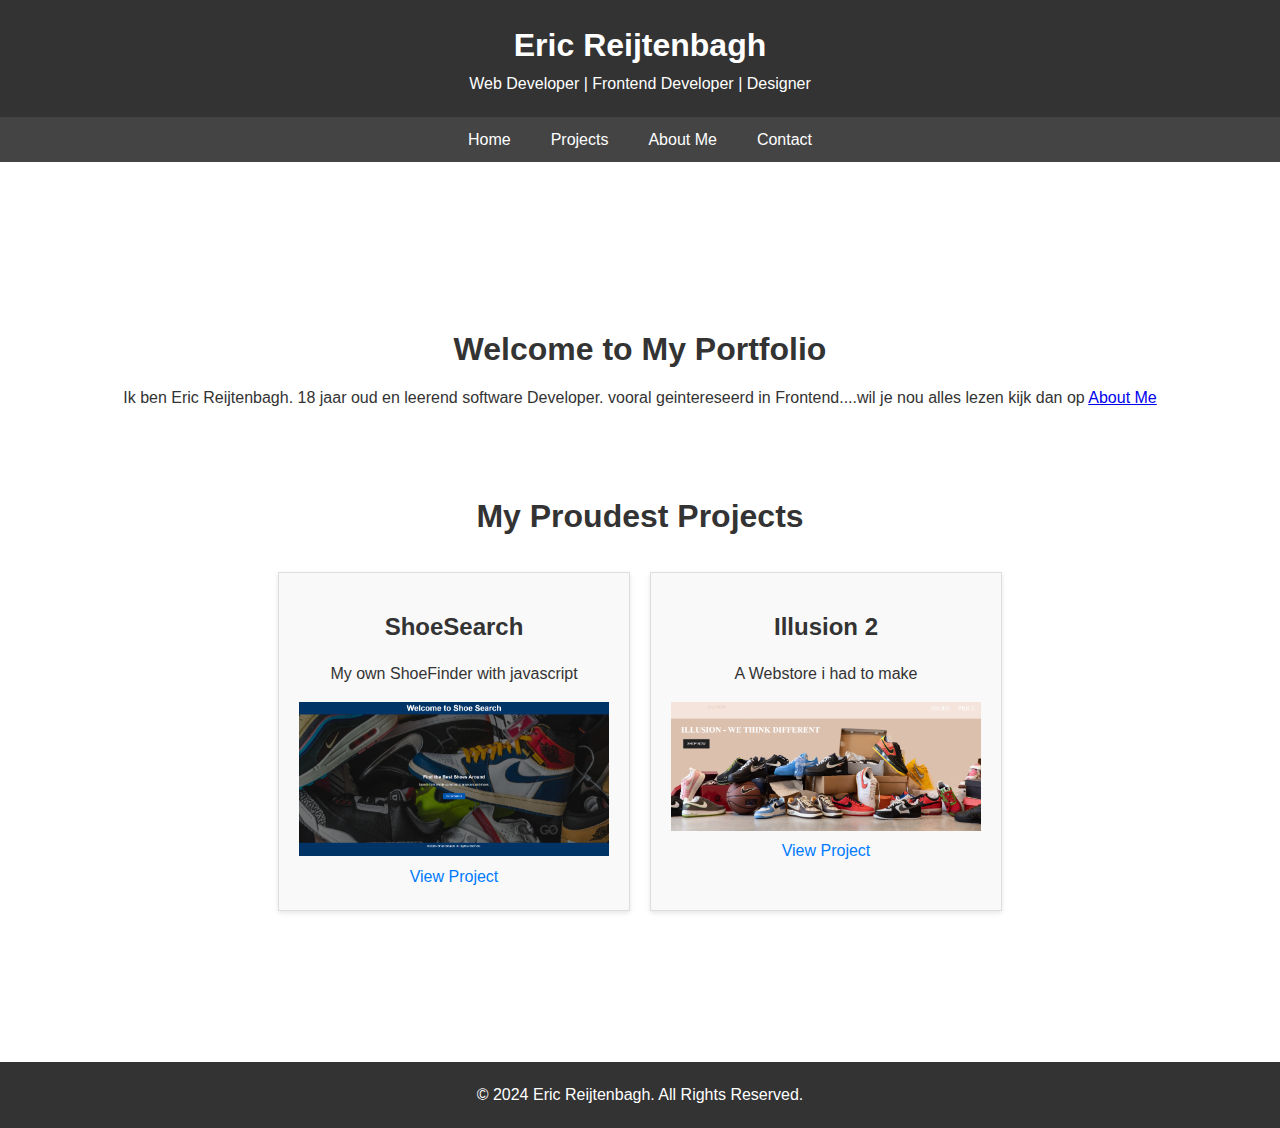
<file: index.html>
<!DOCTYPE html>
<html lang="en">

<head>
  <meta charset="UTF-8">
  <meta name="viewport" content="width=device-width, initial-scale=1.0">
  <title>Eric Reijtenbagh | Portfolio</title>
  <link rel="stylesheet" href="/css/style.css">
</head>

<body>
  <header>
    <h1>Eric Reijtenbagh</h1>
    <p>Web Developer | Frontend Developer | Designer</p>
  </header>

  <nav>
    <ul>
      <li><a href="index.html">Home</a></li>
      <li><a href="projects.html">Projects</a></li>
      <li><a href="about.html">About Me</a></li>
      <li><a href="contact.html">Contact</a></li>
    </ul>
  </nav>
  <div class="test">
    <section id="home">
      <h2>Welcome to My Portfolio</h2>
      <p>Ik ben Eric Reijtenbagh. 18 jaar oud en leerend software Developer. vooral geintereseerd in Frontend....wil je
        nou alles lezen kijk dan op <a href="about.html">About Me</a>
      </p>
    </section>


    <section id="projects">
      <h2>My Proudest Projects</h2>
      <div class="project-card">
        <h3>ShoeSearch</h3>
        <p>My own ShoeFinder with javascript</p>
        <img class="project-img" src="img/ShoeSearch.png" alt="Project 1 Full Image">
        <a href="projects.html" target="_blank">View Project</a>
      </div>
      <div class="project-card">
        <h3>Illusion 2</h3>
        <p>A Webstore i had to make</p>
        <img class="project-img" src="img/illusion.png" alt="Project 2 Full Image">
        <a href="projects.html" target="_blank">View Project</a>
      </div>
    </section>
  </div>


  <footer>
    <p>&copy; 2024 Eric Reijtenbagh. All Rights Reserved.</p>
  </footer>
</body>

</html>
</file>
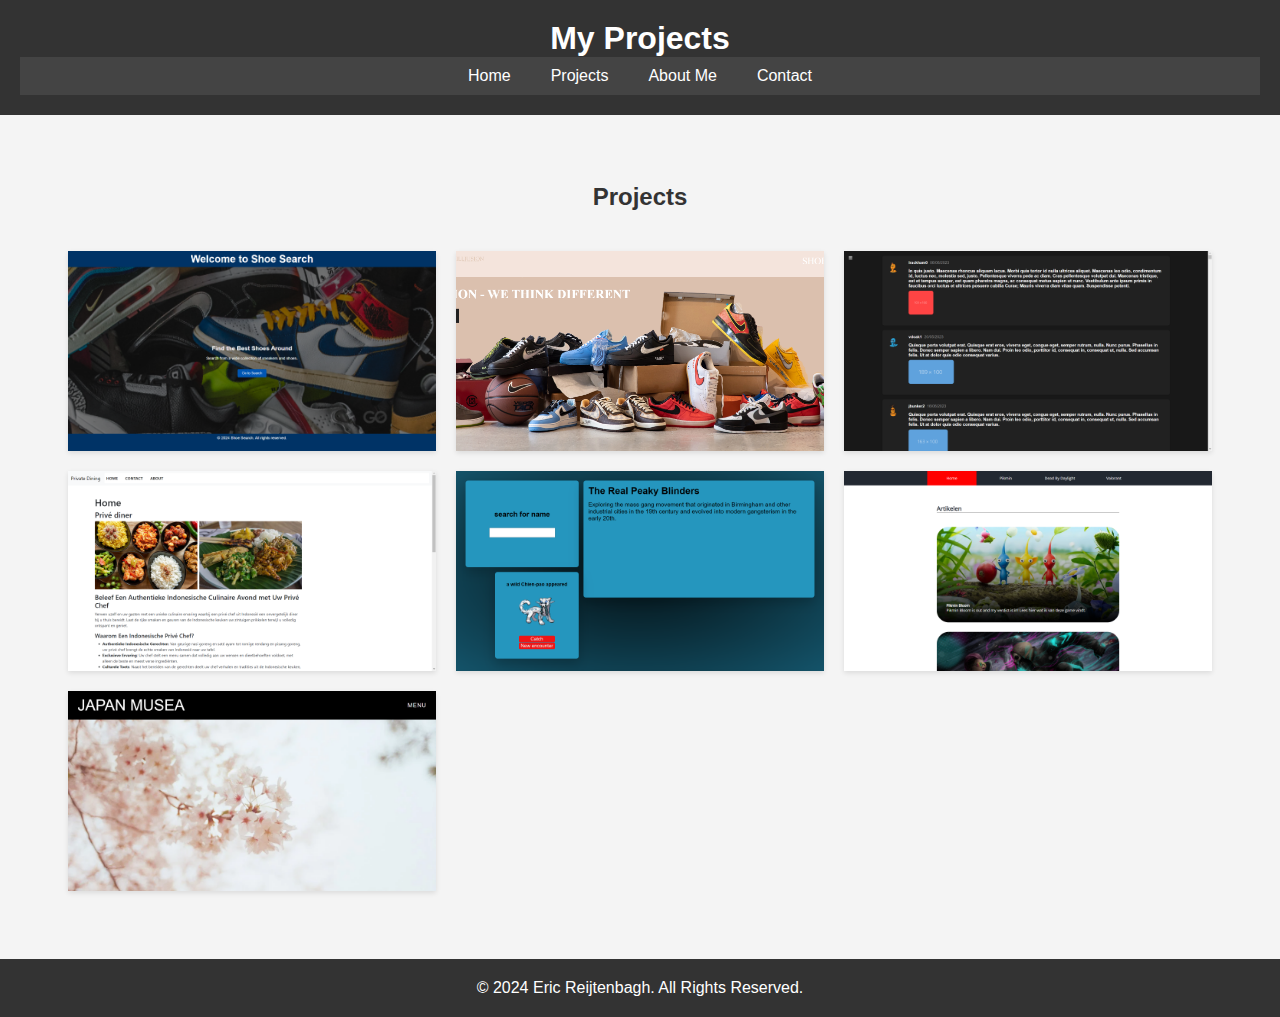
<file: projects.html>
<!DOCTYPE html>
<html lang="en">

<head>
  <meta charset="UTF-8">
  <meta name="viewport" content="width=device-width, initial-scale=1.0">
  <title>Eric Reijtenbagh | Projects</title>
  <link rel="stylesheet" href="css/project.css">
  <script defer src="js/projects.js"></script>
</head>

<body>
  <header>
    <h1>My Projects</h1>
    <nav>
      <ul>
        <li><a href="index.html">Home</a></li>
        <li><a href="projects.html">Projects</a></li>
        <li><a href="about.html">About Me</a></li>
        <li><a href="contact.html">Contact</a></li>
      </ul>
    </nav>
  </header>

  <section id="projects">
    <h2>Projects</h2>
    <div class="project-card" onclick="openModal('project1')">
      <img src="img/ShoeSearch.png" alt="Project 1" class="project-img">
      <div class="project-title">Shoe Searcher</div>
    </div>

    <div class="project-card" onclick="openModal('project2')">
      <img src="img/illusion.png" alt="Project 2" class="project-img">
      <div class="project-title">Illusion</div>
    </div>

    <div class="project-card" onclick="openModal('project3')">
      <img src="img/scroller.png" alt="Project 3" class="project-img">
      <div class="project-title">infinite scroller</div>
    </div>

    <div class="project-card" onclick="openModal('project4')">
      <img src="img/finedining.png" alt="Project 3" class="project-img">
      <div class="project-title">Fine Dining</div>
    </div>

    <div class="project-card" onclick="openModal('project5')">
      <img src="img/pokemon.png" alt="Project 4" class="project-img">
      <div class="project-title">pokemon</div>
    </div>

    <div class="project-card" onclick="openModal('project6')">
      <img src="img/blog.png" alt="Project 5" class="project-img">
      <div class="project-title">GameBlog</div>
    </div>

    <div class="project-card" onclick="openModal('project7')">
      <img src="img/japan.png" alt="Project 6" class="project-img">
      <div class="project-title">Japan Museum</div>
    </div>
  </section>
  <div id="project1" class="modal">
    <div class="modal-content">
      <span class="close" onclick="closeModal('project1')">&times;</span>
      <img src="img/ShoeSearch.png" alt="Project 1 Full Image" class="modal-img">
      <div class="modal-details">
        <h2>Shoe Search</h2>
        <p>Ik heb dit project uit mijzelf gedaan puur om javascript beter te begrijpen en json goed te kunne
          interpeteren. nu vond ik het standaard maken met sommige dingen niet leuk en heb ik het gemaakt met iets wat
          dichtbij mij lag: schoenen. er is hier nog wel wat te leren van dit project maar ik ben hier erg tevreden
          over!</p>
        <a href="https://ericreijtenbagh.nl/ShoeSearch/" target="_blank">View Live Project</a>
      </div>
    </div>
  </div>

  <div id="project2" class="modal">
    <div class="modal-content">
      <span class="close" onclick="closeModal('project2')">&times;</span>
      <img src="img/illusion.png" alt="Project 2 Full Image" class="modal-img">
      <div class="modal-details">
        <h2>Illusion</h2>
        <p>Ik heb dit moeten maken in de eerste, we kregen een design van een bestaande webshop en moesten onze eigen
          draai er aan maken. ik was hier erg trots op. alleen had ik super veel html pagina's gemaakt voor apparte
          items wat niet handig was gelukkig weet ik nu wel hoe dat moet.</p>
        <a href="https://35300.hosts2.ma-cloud.nl/Illusion/homepage/home.html" target="_blank">View Live Project</a>
      </div>
    </div>
  </div>

  <div id="project3" class="modal">
    <div class="modal-content">
      <span class="close" onclick="closeModal('project3')">&times;</span>
      <img src="img/scroller.png" alt="Project 3 Full Image" class="modal-img">
      <div class="modal-details">
        <h2>infinite scroller</h2>
        <p>Hier moesten wij een infinite scroller maken met javascript.</p>
        <a href="https://35300.hosts2.ma-cloud.nl/scroller/" target="_blank">View Live Project</a>
      </div>
    </div>
  </div>

  <div id="project4" class="modal">
    <div class="modal-content">
      <span class="close" onclick="closeModal('project4')">&times;</span>
      <img src="img/finedining.png" alt="Project 4 Full Image" class="modal-img">
      <div class="modal-details">
        <h2>Fine Dining</h2>
        <p>Dit was de eerste wordpress site die wij moesten maken van school</p>
        <a href="https://35300.hosts2.ma-cloud.nl/finedining/" target="_blank">View Live Project</a>
      </div>
    </div>
  </div>

  <div id="project5" class="modal">
    <div class="modal-content">
      <span class="close" onclick="closeModal('project5')">&times;</span>
      <img src="img/pokemon.png" alt="Project 5 Full Image" class="modal-img">
      <div class="modal-details">
        <h2>Pokemon</h2>
        <p>hier moesten wij leren hoe wij api's moesten gebuiken voor films, namen en pokemon</p>
        <a href="https://35300.hosts2.ma-cloud.nl/pokemon/" target="_blank">View Live Project</a>
      </div>
    </div>
  </div>

  <div id="project6" class="modal">
    <div class="modal-content">
      <span class="close" onclick="closeModal('project6')">&times;</span>
      <img src="img/blog.png" alt="Project 6 Full Image" class="modal-img">
      <div class="modal-details">
        <h2>GameBlog</h2>
        <p>dit was onze eerste website die wij moesten maken, dit was onze kennismaken met websites.</p>
        <a href="https://35300.hosts2.ma-cloud.nl/blog/index.html" target="_blank">View Live Project</a>
      </div>
    </div>
  </div>

  <div id="project7" class="modal">
    <div class="modal-content">
      <span class="close" onclick="closeModal('project7')">&times;</span>
      <img src="img/japan.png" alt="Project 7 Full Image" class="modal-img">
      <div class="modal-details">
        <h2>Japan</h2>
        <p>Hier moesten wij leren appart stylen met css alleen</p>
        <a href="https://35300.hosts2.ma-cloud.nl/japanblog/" target="_blank">View Live Project</a>
      </div>
    </div>
  </div>

  <footer>
    <p>&copy; 2024 Eric Reijtenbagh. All Rights Reserved.</p>
  </footer>
</body>

</html>
</file>
<file: css/style.css>
* {
  margin: 0;
  padding: 0;
  box-sizing: border-box;
}

body {
  font-family: Arial, sans-serif;
  line-height: 1.6;
  color: #333;
}

header {
  background: #333;
  color: #fff;
  padding: 20px;
  text-align: center;
}


nav ul {
  background: #444;
  padding: 10px;
  display: flex;
  justify-content: center;
}

nav ul li {
  list-style: none;
  margin: 0 20px;
}

nav ul li a {
  color: #fff;
  text-decoration: none;
}

section {
  padding: 20px;
  background: #fff;
}

#about {
  padding: 40px;
  min-height: 100vh;
  display: flex;
  justify-content: center;
  align-items: center;
  flex-direction: column;
  text-align: center;
}

#about>div {
  display: flex;
  justify-content: center;
  gap: 1rem;
  width: 60%;
}

#about>div>img {
  max-width: 35%;
  height: 40%;

}

#home {
  text-align: center;
  margin: 20px 0;
  padding: 20px;
}

#home h2 {
  font-size: 2rem;
  margin-bottom: 10px;
}

#home p {
  font-size: 1rem;
  margin: 0;
}

#projects {
  display: flex;
  flex-wrap: wrap;
  justify-content: center;
  margin-top: 20px;
}

#projects h2 {
  text-align: center;
  margin-bottom: 20px;
  font-size: 2rem;
  width: 100%;
}

.project-card {
  background: #f9f9f9;
  padding: 20px;
  margin: 10px;
  border: 1px solid #ddd;
  width: calc(30% - 20px);
  box-shadow: 0 2px 5px rgba(0, 0, 0, 0.1);
  text-align: center;
}

.project-card h3 {
  margin: 15px 0;
  font-size: 1.5rem;
}

.project-card p {
  margin-bottom: 15px;
}

.project-card a {
  text-decoration: none;
  color: #007BFF;
}

.project-card a:hover {
  text-decoration: underline;
}

.project-img {
  width: 100%;
  height: auto;
  max-height: 200px;
  object-fit: cover;
}

@media (max-width: 768px) {
  .project-card {
    width: calc(50% - 20px);
  }
}

@media (max-width: 500px) {
  .project-card {
    width: 100%;
  }
}


@media (max-width: 768px) {
  #about>div {
    flex-direction: column;
    width: 100%;
    display: flex;
    justify-content: center;
    align-items: center;
    flex-direction: column;
  }

  #about>div>img {
    max-width: 80%;
    height: auto;

  }
}

footer {
  text-align: center;
  padding: 20px;
  background: #333;
  color: #fff;
}

.test {
  width: 100%;
  min-height: 100vh;
  display: flex;
  justify-content: center;
  align-items: center;
  flex-direction: column;
}
</file>
<file: css/project.css>
* {
  margin: 0;
  padding: 0;
  box-sizing: border-box;
}

body {
  font-family: Arial, sans-serif;
  background-color: #f4f4f4;
  color: #333;
}

header {
  background: #333;
  color: #fff;
  padding: 20px;
  text-align: center;
}

nav ul {
  background: #444;
  padding: 10px;
  display: flex;
  justify-content: center;
}

nav ul li {
  list-style: none;
  margin: 0 20px;
}

nav ul li a {
  color: #fff;
  text-decoration: none;
}


#projects {
  padding: 20px;
  display: grid;
  grid-template-columns: repeat(3, 1fr);
  gap: 20px;
  justify-content: center;
  margin: 3rem;
}

#projects h2 {
  grid-column: 1 / -1;
  text-align: center;
  margin-bottom: 20px;
}

.project-card {
  min-width: 300px;
  max-width: 400px;
  height: 200px;
  overflow: hidden;
  box-shadow: 0 2px 5px rgba(0, 0, 0, 0.1);
  transition: transform 0.3s ease;
  cursor: pointer;
}


#projects::after {
  content: "";
  display: table;
  clear: both;
}


.project-card:hover {
  transform: scale(1.05);
}

.project-img {
  width: 100%;
  height: 100%;
  object-fit: cover;
}

.project-title {
  position: absolute;
  bottom: 10px;
  left: 10px;
  right: 10px;
  color: white;
  background-color: rgba(0, 0, 0, 0.6);
  padding: 5px;
  font-size: 1.2rem;
  z-index: 10;
  text-align: center;
  opacity: 0;
  transition: opacity 0.3s ease;
}

.project-card:hover .project-title {
  opacity: 1;
}

.modal {
  display: none;
  position: fixed;
  z-index: 1;
  left: 0;
  top: 0;
  width: 100%;
  height: 100%;
  background-color: rgba(0, 0, 0, 0.8);
  overflow: auto;
}

.modal-content {
  position: relative;
  margin: 5% auto;
  background-color: white;
  width: 80%;
  max-width: 800px;
  padding: 20px;
  text-align: center;
}

.modal-img {
  width: 100%;
  height: auto;
  max-height: 400px;
  object-fit: cover;
}

.modal-details {
  margin-top: 20px;
}

.modal-details h2 {
  margin-bottom: 15px;
}

.modal-details p {
  font-size: 1.2rem;
}

.modal-details a {
  padding: 10px 20px;
  background-color: #007BFF;
  color: white;
  text-decoration: none;
  border-radius: 5px;
  display: inline-block;
  margin-top: 50px;
}

.modal-details a:hover {
  background-color: #0056b3;
}

.close {
  position: absolute;
  top: 10px;
  right: 20px;
  font-size: 2rem;
  color: #333;
  cursor: pointer;
}

.close:hover {
  color: red;
}

footer {
  text-align: center;
  padding: 20px;
  background: #333;
  color: #fff;
}



@media (max-width: 960px) {
  #projects {
    grid-template-columns: repeat(2, 1fr);
  }
}

@media (max-width: 660px) {
  #projects {
    grid-template-columns: 1fr;
  }
}
</file>
